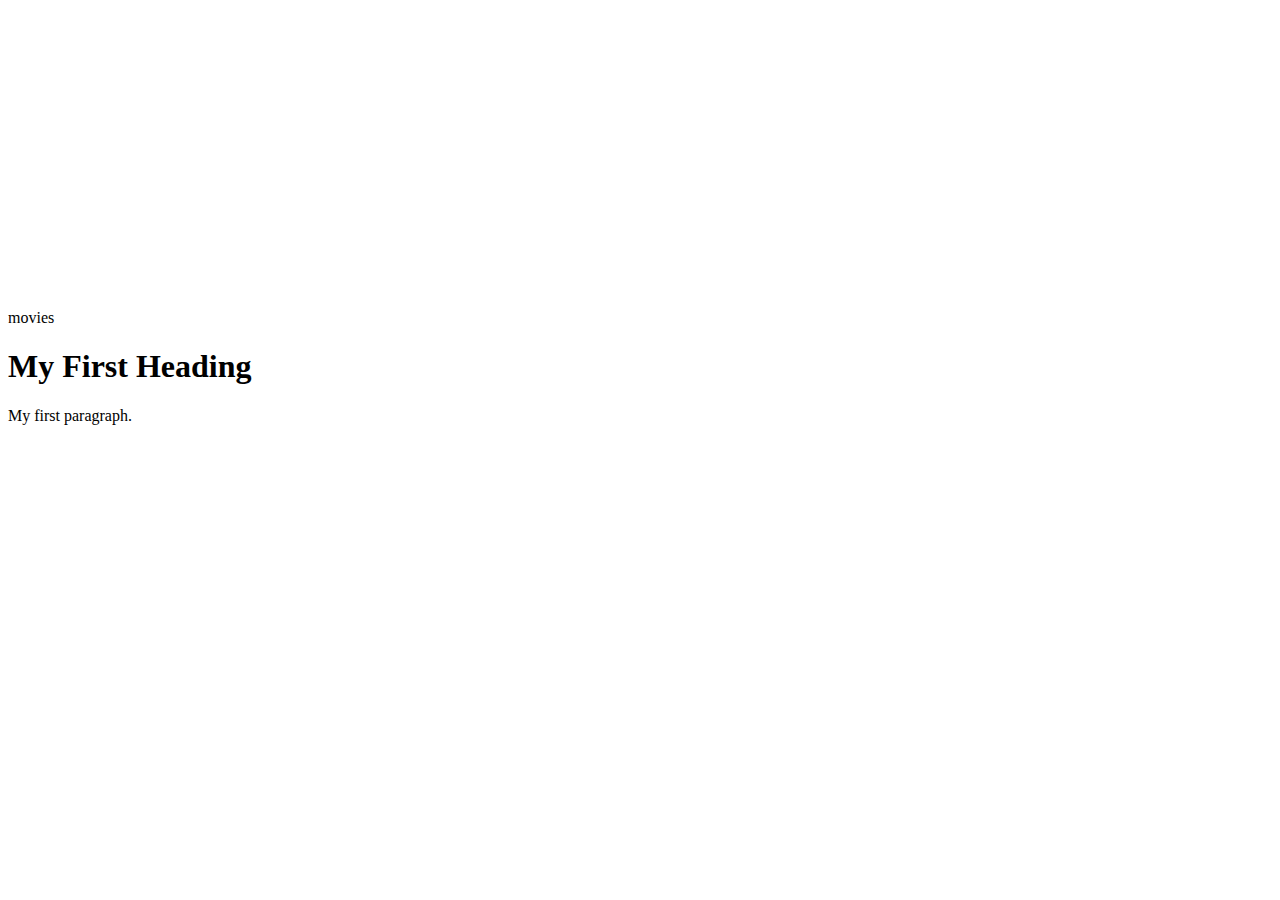
<file: BUGSY.html>
<!DOCTYPE html>
<html>
<head>movies
<title>movies</title>
</head>
<body>
	<iframe width="560" height="315" src="https://www.youtube.com/embed/dVDk7PXNXB8" frameborder="0" allowfullscreen></iframe>

<h1>My First Heading</h1>
<p>My first paragraph.</p>

</body>
</html>
</file>
